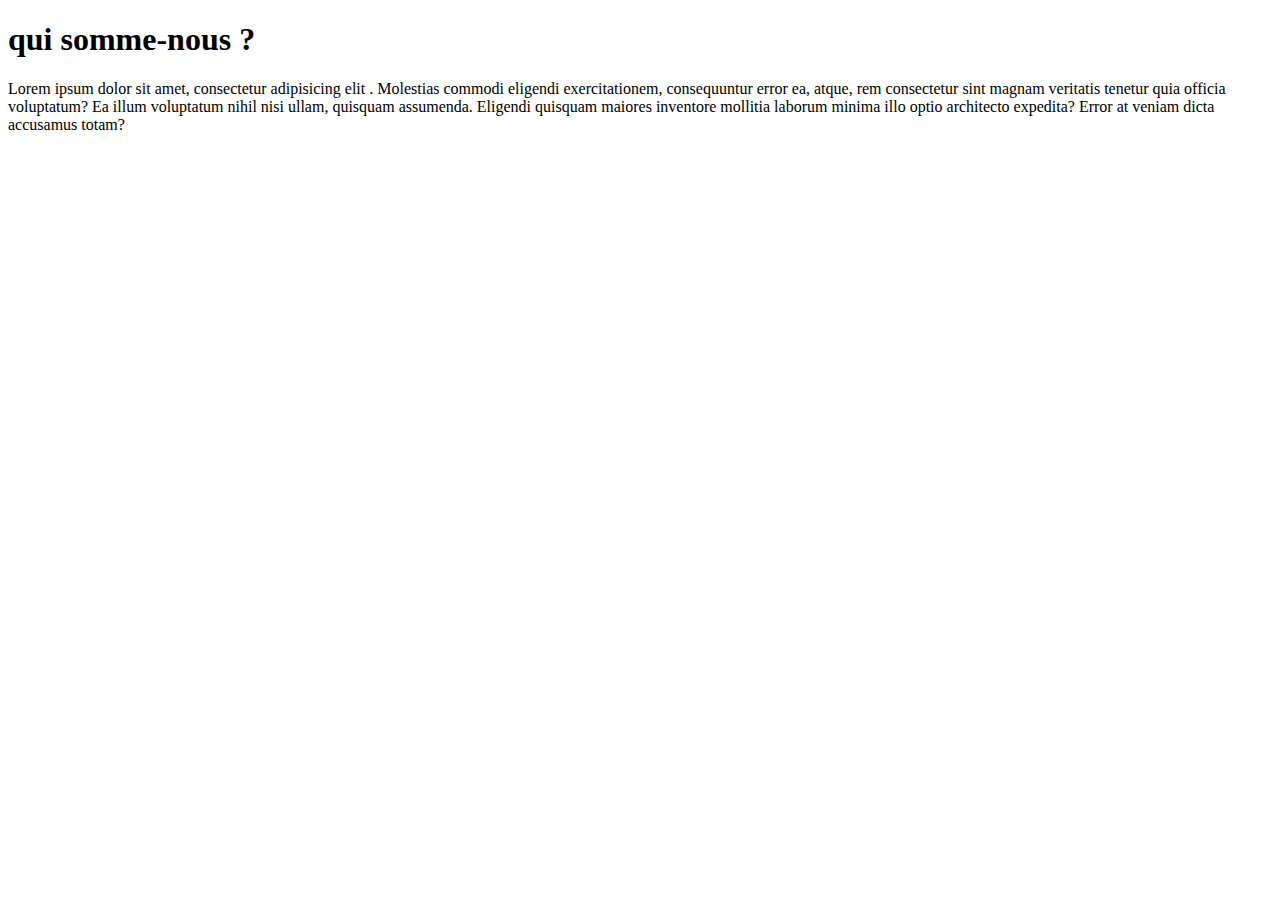
<file: contact.html>
<!DOCTYPE html>
<html lang="en">
<head>
    <meta charset="UTF-8">
    <meta name="viewport" content="width=device-width, initial-scale=1.0">
    <title>Contactez-nous</title>
</head>
<body>
    <section>
        <section class="about">
            <h1>qui somme-nous ?</h1>
            <p>Lorem ipsum dolor sit amet, consectetur adipisicing elit
                . Molestias commodi eligendi exercitationem, 
                consequuntur error ea, atque, rem consectetur sint magnam veritatis tenetur quia officia voluptatum? Ea illum voluptatum nihil nisi ullam, quisquam assumenda. Eligendi quisquam maiores inventore mollitia laborum minima illo optio architecto expedita? Error at veniam dicta accusamus totam?

            </p>
            <div class="map_container"></div>


            
            <section class="contact">
                <div class="container">
                    <div class="right"></div>
                    <div class="left"></div>
                </div>
            </section>
        </section>
    </section>
</body>
</html>
</file>
